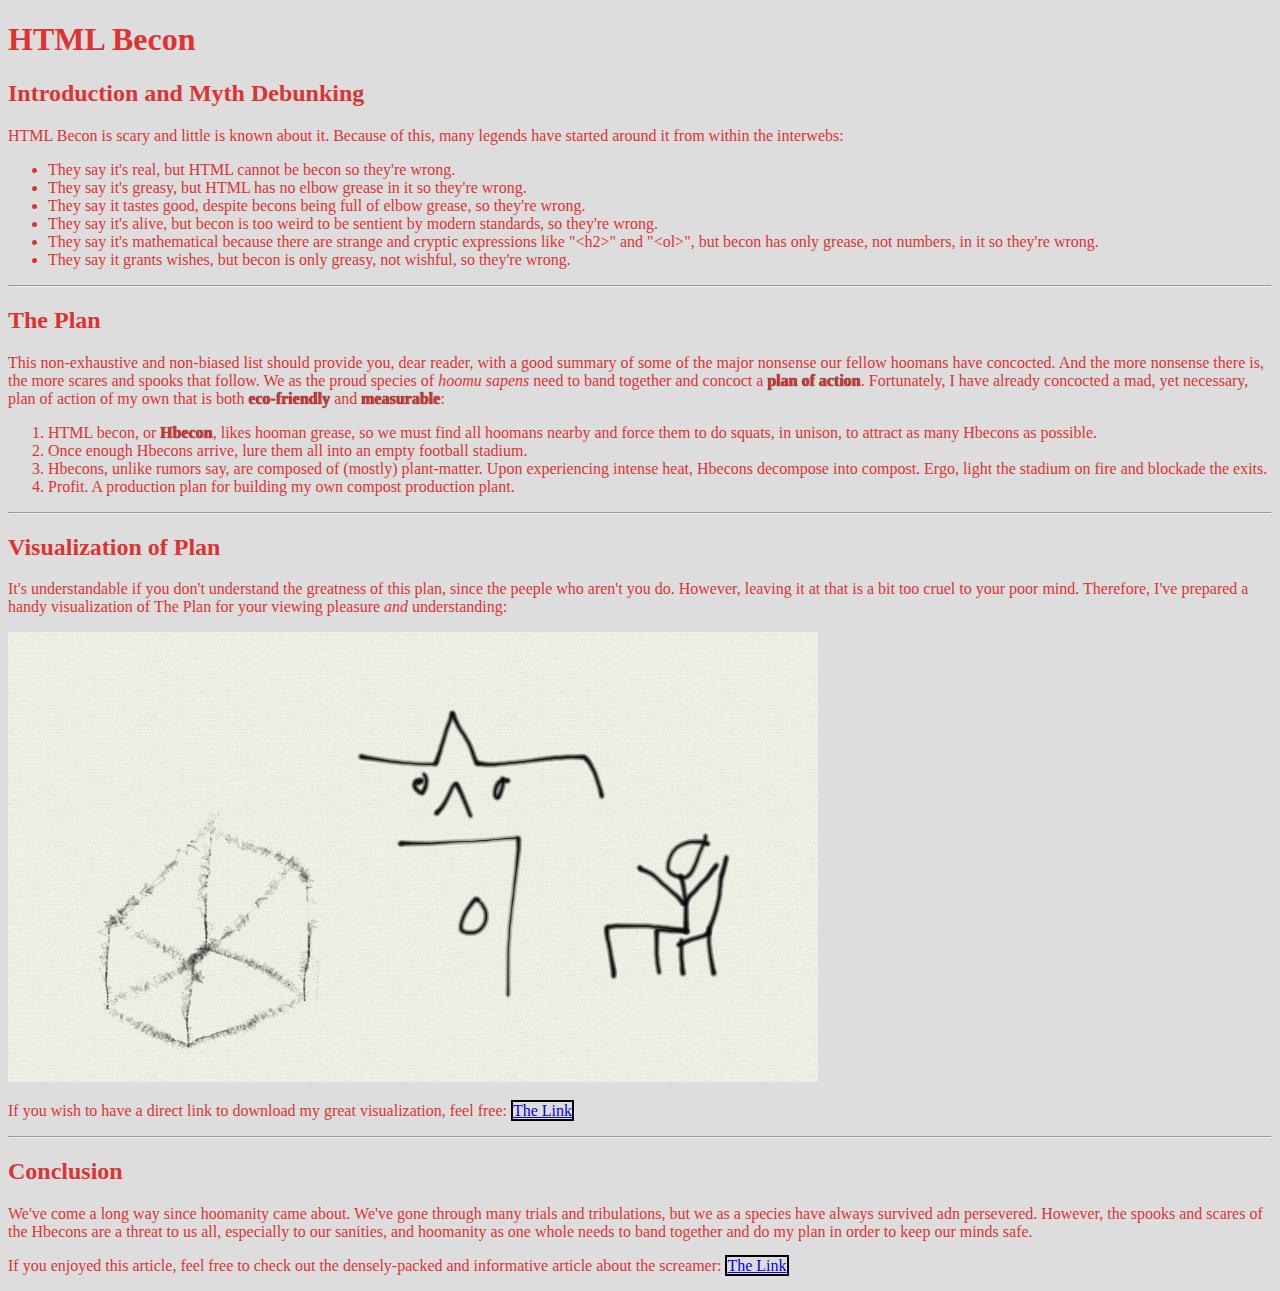
<file: docs/index.html>
<!DOCTYPE html>
<html>
    <head>
        <meta charset="UTF-8" />
        <meta name="viewport" content="width=device-width, initial-scale=1.0" />
        <link type="text/css" href="style.css" rel="stylesheet" />
        <title>HTML Becon is Good and Pure</title>
    </head>
    <body>
        <h1>HTML Becon</h1>
        
        <!-- The beginning -->
        <h2>Introduction and Myth Debunking</h2>
        <p>HTML Becon is scary and little is known about it. Because of this, many legends have started around it from within the interwebs:</p>
        <ul>
            <li>They say it's real, but HTML cannot be becon so they're wrong.</li>
            <li>They say it's greasy, but HTML has no elbow grease in it so they're wrong.</li>
            <li>They say it tastes good, despite becons being full of elbow grease, so they're wrong.</li>
            <li>They say it's alive, but becon is too weird to be sentient by modern standards, so they're wrong.</li>
            <li>They say it's mathematical because there are strange and cryptic expressions like "&lt;h2&gt;" and "&lt;ol&gt;", but becon has only grease, not numbers, in it so they're wrong.</li>
            <li>They say it grants wishes, but becon is only greasy, not wishful, so they're wrong.</li>
        </ul>
        
        <hr/>
        
        <!-- The reason this document was created. The Plan that will give us the future we need. A future of riches. -->
        <h2>The Plan</h2>
        <p>This non-exhaustive and non-biased list should provide you, dear reader, with a good summary of some of the major nonsense our fellow hoomans have concocted.
            And the more nonsense there is, the more scares and spooks that follow. We as the proud species of <i>hoomu sapens</i> need to band together and concoct a <strong>plan of action</strong>.
            Fortunately, I have already concocted a mad, yet necessary, plan of action of my own that is both <strong>eco-friendly</strong> and <strong>measurable</strong>:
        </p>
        <ol>
            <li>HTML becon, or <strong>Hbecon</strong>, likes hooman grease, so we must find all hoomans nearby and force them to do squats, in unison, to attract as many Hbecons as possible.</li>
            <li>Once enough Hbecons arrive, lure them all into an empty football stadium.</li>
            <li>Hbecons, unlike rumors say, are composed of (mostly) plant-matter. Upon experiencing intense heat, Hbecons decompose into compost. Ergo, light the stadium on fire and blockade the exits.</li>
            <li>Profit. A production plan for building my own compost production plant.</li>
        </ol>
        
        <hr/>
        
        <!-- An 'appendix' of The Plan, so to speak -->
        <h2>Visualization of Plan</h2>
        <p>It's understandable if you don't understand the greatness of this plan, since the peeple who aren't you do. However, leaving it at that is a bit too cruel to your poor mind.
            Therefore, I've prepared a handy visualization of The Plan for your viewing pleasure <i>and</i> understanding:
        </p>
        
        <img src="images/person_and_cat_and_box.png" alt="A visualization of The Plan.
            A box symbolizes the stadium,
            a sad cat represents the resulting faces of the Hbecons after the plan completes,
            the person symbolizing our cheers of victory,
            and the door representing our new future as a species in the aftermath.
            I don't know why the person's sitting though."
        />
        
        <p>If you wish to have a direct link to download my great visualization, feel free: <a href="images/person_and_cat_and_box.png">The Link</a></p>
        
        <hr/>
        
        <!-- The finale -->
        <h2>Conclusion</h2>
        <p>We've come a long way since hoomanity came about. We've gone through many trials and tribulations, but we as a species have always survived adn persevered. However, the spooks
            and scares of the Hbecons are a threat to us all, especially to our sanities, and hoomanity as one whole needs to band together and do my plan in order to keep our minds safe.</p>
        
        <p>If you enjoyed this article, feel free to check out the densely-packed and informative article about the screamer: <a href="screamer.html">The Link</a></p>
    </body>
</html>
</file>
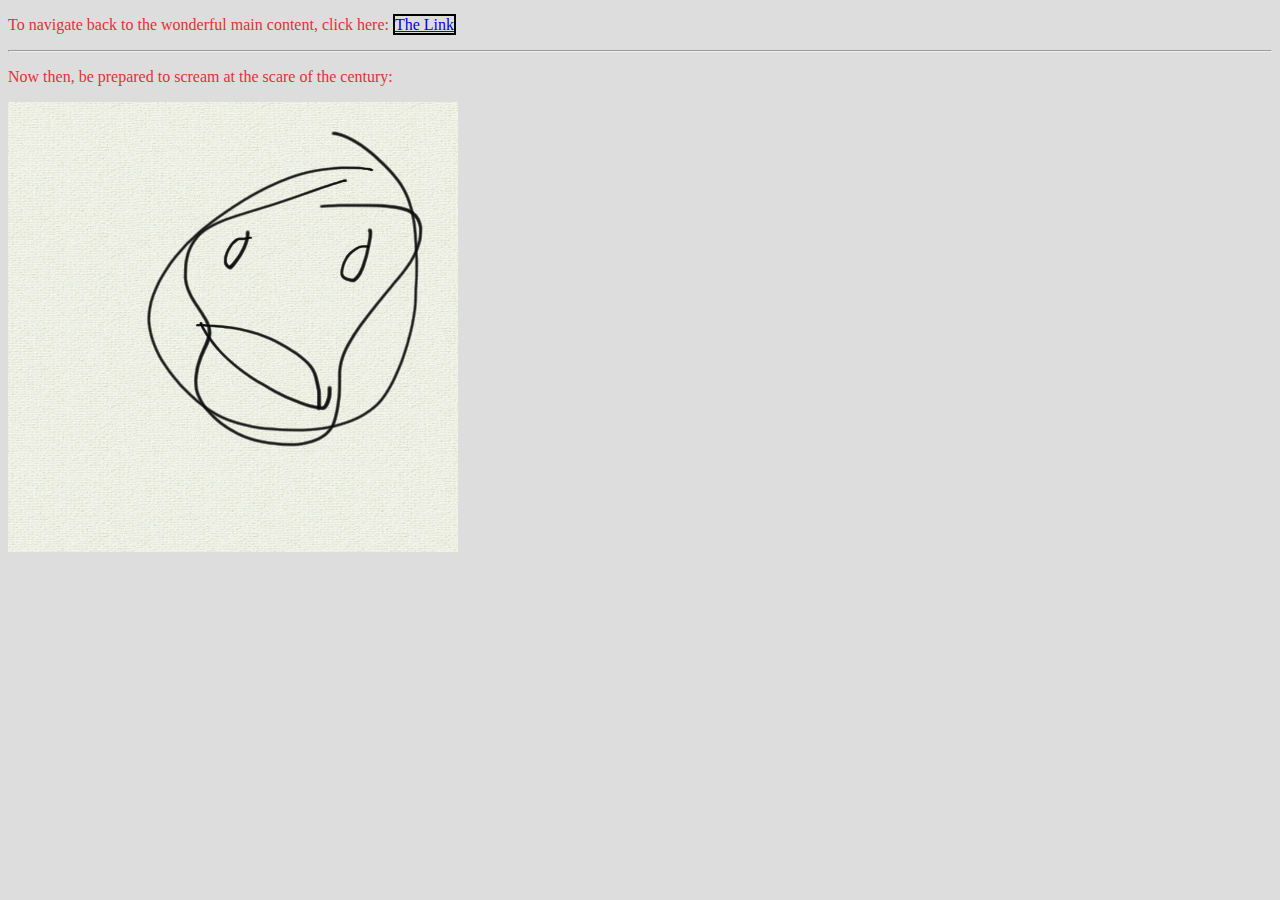
<file: docs/screamer.html>
<!DOCTYPE html>
<html>
    <head>
        <meta charset="UTF-8" />
        <meta name="viewport" content="width=device-width, initial-scale=1.0" />
        <link type="text/css" href="style.css" rel="stylesheet" />
        <title>The Screamer, the Best Picture of All Time</title>
    </head>
    <body>
        <p>To navigate back to the wonderful main content, click here: <a href="index.html">The Link</a></p>

        <hr/>

        <p>Now then, be prepared to scream at the scare of the century:</p>
        <img src="images/screamer.png" alt="A picture of a face. The face is screaming."/>
    </body>
</html>
</file>
<file: docs/style.css>
body {
    background: #DDDDDD;
    color:#DD3333;
}

img {
    width: auto;
    height: 450px;
}

a {
    border: 2px solid black;
}

strong {
    /* I like this look the best so far. Really emphasizes the strength of the text. */
    text-shadow: 0px 0px 1px #000000;
}
</file>
